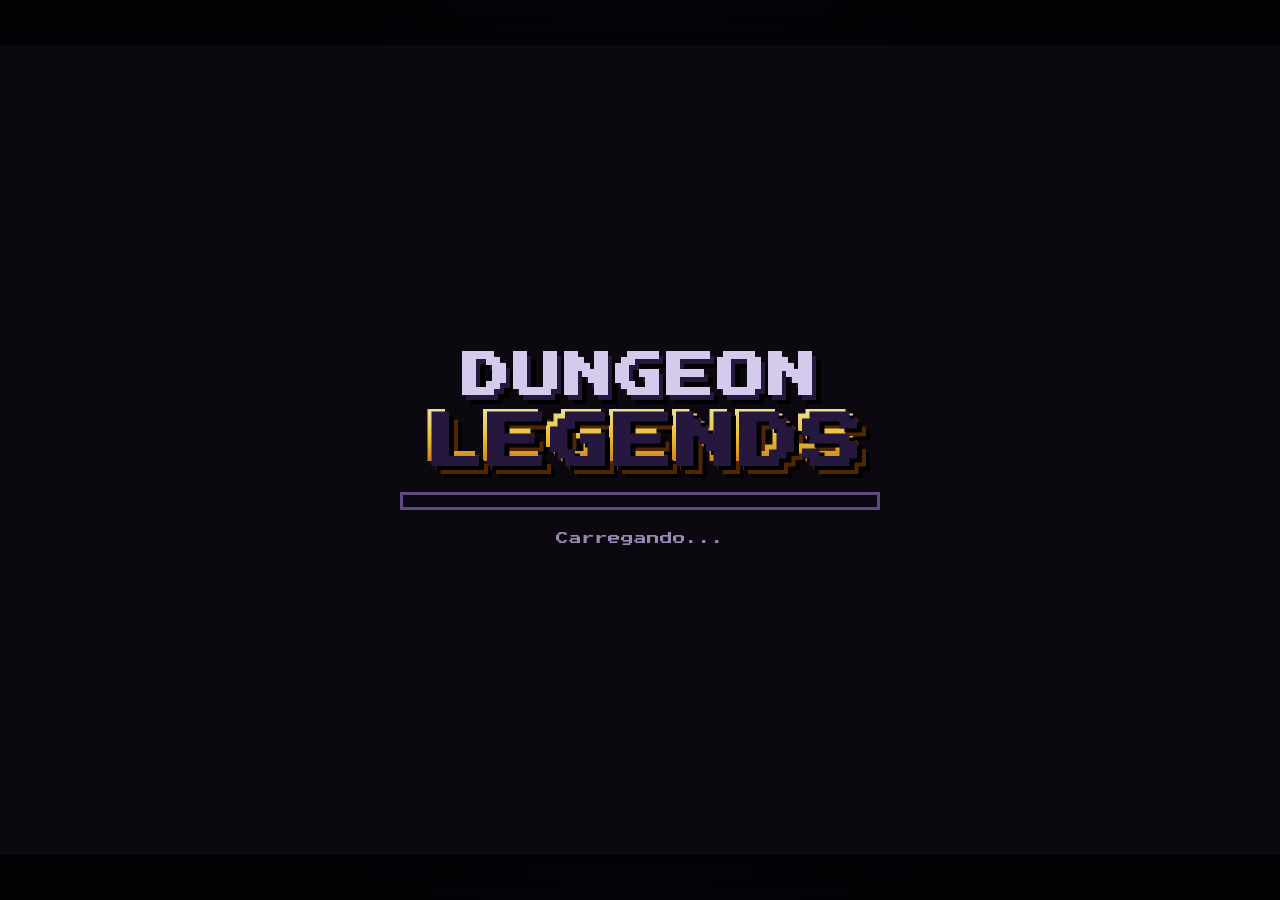
<file: dungeon-legends/index.html>
<!DOCTYPE html>
<html lang="pt-BR">
<head>
  <meta charset="UTF-8" />
  <meta http-equiv="refresh" content="0; url=client/" />
  <title>Dungeon Legends</title>
</head>
<body>
  <!-- Atalho: se o Live Server abrir a raiz do projeto, redireciona para o jogo -->
  <a href="client/">Abrir o jogo</a>
</body>
</html>
</file>
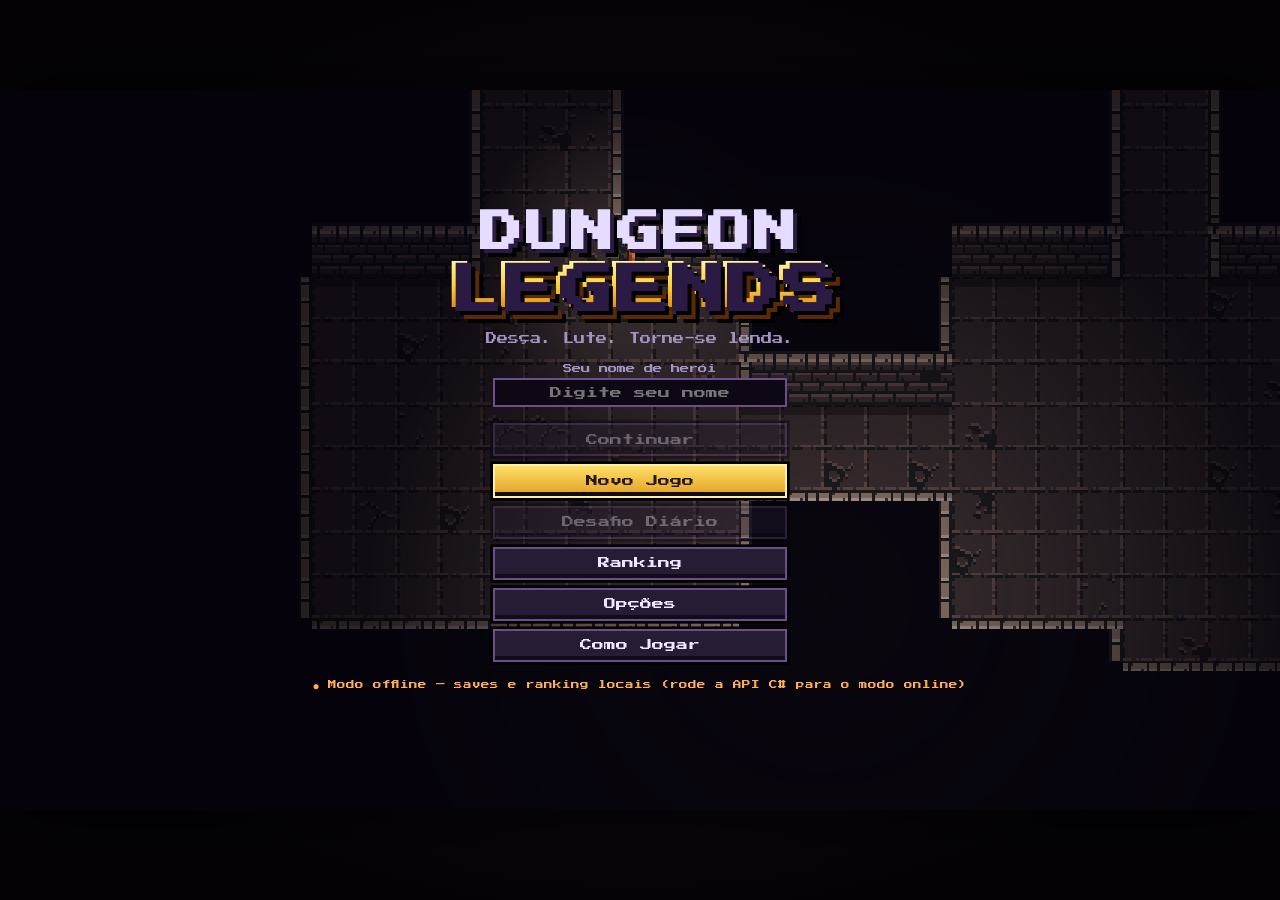
<file: dungeon-legends/client/index.html>
<!DOCTYPE html>
<html lang="pt-BR">
<head>
  <meta charset="UTF-8" />
  <meta name="viewport" content="width=device-width, initial-scale=1.0" />
  <title>Dungeon Legends — RPG de Ação</title>
  <meta name="description" content="RPG de ação 2D com masmorras procedurais, 5 fases, chefes épicos, 4 classes e ranking online." />
  <link rel="icon" href="assets/favicon.svg" type="image/svg+xml" />
  <link rel="preconnect" href="https://fonts.googleapis.com" />
  <link rel="preconnect" href="https://fonts.gstatic.com" crossorigin />
  <link href="https://fonts.googleapis.com/css2?family=Press+Start+2P&family=VT323&display=swap" rel="stylesheet" />
  <link rel="stylesheet" href="css/style.css" />
</head>
<body>
  <div id="stage">
    <canvas id="game" width="480" height="270"></canvas>

    <!-- ================= HUD ================= -->
    <div id="hud" class="hidden">
      <div class="hud-left">
        <div class="portrait"><img id="hud-portrait" alt="" /><span id="hud-level">1</span></div>
        <div class="bars">
          <div class="bar hp"><div class="fill" id="hud-hp"></div><div class="trail" id="hud-hp-trail"></div><span id="hud-hp-text">100/100</span></div>
          <div class="bar mp"><div class="fill" id="hud-mp"></div><span id="hud-mp-text">50/50</span></div>
          <div class="bar xp"><div class="fill" id="hud-xp"></div></div>
        </div>
      </div>
      <div class="hud-inv">
        <div class="slot" title="Ouro"><img id="hud-coin" alt="" /><span id="hud-gold">0</span></div>
        <div class="slot" title="Poção de vida [1]"><img id="hud-flask-hp" alt="" /><span id="hud-pot-hp">0</span><kbd>1</kbd></div>
        <div class="slot" title="Poção de mana [2]"><img id="hud-flask-mp" alt="" /><span id="hud-pot-mp">0</span><kbd>2</kbd></div>
        <div class="slot key" id="hud-key" title="Chave do andar">🗝</div>
      </div>
      <div class="hud-top"><span id="hud-act">Fase 1</span><span id="hud-floor">Andar 1</span><span id="hud-kills">☠ 0</span></div>
      <canvas id="minimap" width="144" height="104"></canvas>
      <div class="hud-skills">
        <div class="skill" id="skill-ability"><img id="hud-weapon" alt="" /><div class="cd"></div><kbd>Q</kbd><span class="label" id="hud-ability-name">Habilidade</span></div>
        <div class="skill" id="skill-dash"><span class="dash-icon">»</span><div class="cd"></div><kbd>ESP</kbd><span class="label">Esquiva</span></div>
      </div>
      <div id="hud-objective"></div>
    </div>

    <div id="bossbar" class="hidden">
      <div class="boss-name" id="boss-name">Chefe</div>
      <div class="boss-track"><div class="ghost" id="boss-ghost"></div><div class="fill" id="boss-fill"></div></div>
    </div>

    <div id="banner" class="hidden"><small id="banner-sub"></small><h2 id="banner-title"></h2></div>
    <div id="toasts"></div>
    <div id="vignette"></div>

    <!-- ================= TELAS ================= -->
    <div id="screens">
      <section id="screen-loading" class="screen active">
        <h1 class="logo">DUNGEON<br /><span>LEGENDS</span></h1>
        <div class="loadbar"><div id="load-fill"></div></div>
        <p id="load-text">Carregando...</p>
      </section>

      <section id="screen-title" class="screen">
        <div class="title-art" id="title-art"></div>
        <h1 class="logo">DUNGEON<br /><span>LEGENDS</span></h1>
        <p class="tagline">Desça. Lute. Torne-se lenda.</p>
        <div class="name-row" id="name-row">
          <label for="player-name">Seu nome de herói</label>
          <input id="player-name" maxlength="16" placeholder="Digite seu nome" autocomplete="off" />
        </div>
        <nav class="menu">
          <button data-action="continue" id="btn-continue" disabled>Continuar</button>
          <button data-action="new" class="primary">Novo Jogo</button>
          <button data-action="daily" id="btn-daily">Desafio Diário</button>
          <button data-action="leaderboard">Ranking</button>
          <button data-action="settings">Opções</button>
          <button data-action="help">Como Jogar</button>
        </nav>
        <p class="status" id="api-status">Servidor: verificando...</p>
      </section>

      <section id="screen-class" class="screen">
        <h2>Escolha seu herói</h2>
        <p id="daily-info" class="hidden"></p>
        <div class="class-grid" id="class-grid"></div>
        <nav class="menu row"><button data-action="back">Voltar</button></nav>
      </section>

      <section id="screen-story" class="screen story">
        <small id="story-sub"></small>
        <h2 id="story-title"></h2>
        <p id="story-text" class="typewriter"></p>
        <nav class="menu row"><button data-action="story-continue" class="primary">Descer ▸</button></nav>
      </section>

      <section id="screen-levelup" class="screen">
        <h2 class="glow">NÍVEL <span id="lvl-number">2</span>!</h2>
        <p>Escolha uma bênção</p>
        <div class="perk-grid" id="perk-grid"></div>
      </section>

      <section id="screen-shop" class="screen">
        <h2>Acampamento do Mercador</h2>
        <p>Ouro: <b id="shop-gold">0</b> &nbsp; · &nbsp; Vida restaurada pelo descanso</p>
        <div class="shop-grid" id="shop-grid"></div>
        <nav class="menu row"><button data-action="shop-leave" class="primary">Seguir viagem ▸</button></nav>
      </section>

      <section id="screen-pause" class="screen">
        <h2>Pausado</h2>
        <div class="stats-sheet" id="pause-stats"></div>
        <nav class="menu">
          <button data-action="resume" class="primary">Continuar</button>
          <button data-action="settings">Opções</button>
          <button data-action="help">Como Jogar</button>
          <button data-action="quit">Salvar e Sair</button>
        </nav>
      </section>

      <section id="screen-gameover" class="screen">
        <h2 class="danger">VOCÊ CAIU</h2>
        <p id="go-cause"></p>
        <div class="stats-sheet" id="go-stats"></div>
        <p class="score">Pontuação: <b id="go-score">0</b> <span id="go-rank"></span></p>
        <nav class="menu row">
          <button data-action="new" class="primary">Tentar de Novo</button>
          <button data-action="leaderboard">Ranking</button>
          <button data-action="title">Menu</button>
        </nav>
      </section>

      <section id="screen-victory" class="screen">
        <h2 class="glow">VITÓRIA LENDÁRIA!</h2>
        <p>Azgorath foi derrotado. O reino volta a ver o sol.</p>
        <div class="stats-sheet" id="win-stats"></div>
        <p class="score">Pontuação: <b id="win-score">0</b> <span id="win-rank"></span></p>
        <nav class="menu row">
          <button data-action="new" class="primary">Jogar de Novo</button>
          <button data-action="leaderboard">Ranking</button>
          <button data-action="title">Menu</button>
        </nav>
      </section>

      <section id="screen-leaderboard" class="screen">
        <h2>Ranking de Lendas</h2>
        <p id="board-source"></p>
        <table class="board"><thead><tr><th>#</th><th>Herói</th><th>Classe</th><th>Andar</th><th>Nível</th><th>Pontos</th></tr></thead><tbody id="board-body"></tbody></table>
        <nav class="menu row"><button data-action="back">Voltar</button></nav>
      </section>

      <section id="screen-settings" class="screen">
        <h2>Opções</h2>
        <div class="settings">
          <label>Efeitos sonoros <input type="range" id="set-sfx" min="0" max="1" step="0.05" /></label>
          <label>Música <input type="range" id="set-music" min="0" max="1" step="0.05" /></label>
          <label class="check"><input type="checkbox" id="set-autoaim" /> Mira automática (bom para gamepad/teclado)</label>
          <label class="check"><input type="checkbox" id="set-shake" /> Tremor de tela</label>
          <label class="check"><input type="checkbox" id="set-fps" /> Mostrar FPS</label>
          <label>URL da API C# <input type="text" id="set-api" placeholder="http://localhost:5080" /></label>
        </div>
        <nav class="menu row"><button data-action="back" class="primary">Voltar</button></nav>
      </section>

      <section id="screen-help" class="screen">
        <h2>Como Jogar</h2>
        <div class="help">
          <div><kbd>W A S D</kbd> mover</div>
          <div><kbd>Mouse</kbd> mirar</div>
          <div><kbd>Clique</kbd>/<kbd>J</kbd> atacar (segure)</div>
          <div><kbd>Botão dir.</kbd>/<kbd>Q</kbd> habilidade</div>
          <div><kbd>Espaço</kbd> esquiva (invencível)</div>
          <div><kbd>E</kbd> interagir / pegar arma</div>
          <div><kbd>1</kbd> <kbd>2</kbd> poções</div>
          <div><kbd>Esc</kbd> pausar · <kbd>M</kbd> mudo</div>
        </div>
        <p class="hint">Mate o <b class="gold">Elite Dourado</b> de cada andar para pegar a chave e abrir a escada. Cada fase termina num chefe. Gamepad é suportado!</p>
        <nav class="menu row"><button data-action="back" class="primary">Voltar</button></nav>
      </section>
    </div>

    <div id="fps" class="hidden"></div>
  </div>

  <noscript>Este jogo precisa de JavaScript habilitado.</noscript>
  <script type="module" src="js/main.js"></script>
</body>
</html>
</file>
<file: dungeon-legends/client/css/style.css>
/* =========================================================
   Dungeon Legends — estilos
   Toda a interface escala com --px (1 pixel lógico do jogo).
   ========================================================= */
:root {
  --px: 3px;
  --bg: #0b0810;
  --panel: #1b1424;
  --panel-2: #261c33;
  --edge: #3d2d52;
  --edge-light: #6a4f8a;
  --text: #efe6ff;
  --muted: #a493c2;
  --gold: #ffd23a;
  --hp: #e8304a;
  --mp: #3b7bff;
  --xp: #ffcf3a;
  --danger: #ff4a5a;
  --good: #5dff6a;
  --font: "Press Start 2P", ui-monospace, monospace;
  --font-alt: "VT323", ui-monospace, monospace;
}

* { box-sizing: border-box; margin: 0; padding: 0; }

html, body {
  width: 100%; height: 100%;
  background: radial-gradient(ellipse at center, #1a1224 0%, #050307 75%);
  color: var(--text);
  font-family: var(--font);
  overflow: hidden;
  user-select: none;
}

#stage {
  position: absolute;
  left: 50%; top: 50%;
  width: calc(var(--px) * 480);
  height: calc(var(--px) * 270);
  transform: translate(-50%, -50%);
  box-shadow: 0 0 calc(var(--px) * 30) #000;
  overflow: hidden;
  font-size: calc(var(--px) * 5);
}

#game {
  width: 100%; height: 100%;
  display: block;
  image-rendering: pixelated;
  image-rendering: crisp-edges;
  background: var(--bg);
  cursor: crosshair;
}

.hidden { display: none !important; }

kbd {
  font-family: var(--font);
  font-size: 0.8em;
  padding: 0.2em 0.4em;
  background: var(--panel-2);
  border: calc(var(--px) * 0.5) solid var(--edge-light);
  border-bottom-width: calc(var(--px) * 1);
  border-radius: calc(var(--px) * 1);
  color: var(--text);
}

/* ---------- moldura "pixel" ---------- */
.pixel-box, .screen .card, .perk, .shop-item, .stats-sheet, .board, .settings, .help {
  background: var(--panel);
  border: var(--px) solid var(--edge);
  box-shadow:
    0 0 0 var(--px) #000,
    inset 0 0 0 var(--px) var(--panel-2),
    0 calc(var(--px) * 3) 0 calc(var(--px) * 0) rgba(0, 0, 0, 0.5);
}

/* =================== HUD =================== */
#hud { position: absolute; inset: 0; pointer-events: none; }

.hud-left {
  position: absolute; left: calc(var(--px) * 6); top: calc(var(--px) * 6);
  display: flex; gap: calc(var(--px) * 3); align-items: flex-start;
}
.portrait {
  width: calc(var(--px) * 26); height: calc(var(--px) * 26);
  background: var(--panel); border: var(--px) solid var(--edge-light);
  box-shadow: 0 0 0 var(--px) #000;
  display: grid; place-items: center; position: relative;
}
.portrait img { width: calc(var(--px) * 16); image-rendering: pixelated; margin-top: calc(var(--px) * -2); }
.portrait span {
  position: absolute; right: calc(var(--px) * -4); bottom: calc(var(--px) * -4);
  background: var(--gold); color: #2a1a00; font-size: calc(var(--px) * 4.5);
  padding: calc(var(--px) * 1.2) calc(var(--px) * 1.6); border: var(--px) solid #000;
}
.bars { display: flex; flex-direction: column; gap: calc(var(--px) * 2); }
.bar {
  position: relative; width: calc(var(--px) * 96); height: calc(var(--px) * 7);
  background: #12060a; border: var(--px) solid #000; box-shadow: inset 0 0 0 var(--px) #2a1a2a;
}
.bar .fill, .bar .trail { position: absolute; left: 0; top: 0; bottom: 0; width: 100%; transition: width 0.08s linear; }
.bar .trail { background: #fff; opacity: 0.6; transition: width 0.6s ease 0.25s; z-index: 0; }
.bar .fill { z-index: 1; }
.bar.hp .fill { background: linear-gradient(#ff6a7a, var(--hp) 50%, #9a1022); }
.bar.mp { width: calc(var(--px) * 80); height: calc(var(--px) * 5); }
.bar.mp .fill { background: linear-gradient(#7aa8ff, var(--mp) 50%, #1a3a9a); }
.bar.xp { width: calc(var(--px) * 80); height: calc(var(--px) * 3); }
.bar.xp .fill { background: var(--xp); }
.bar span {
  position: absolute; inset: 0; z-index: 2; display: grid; place-items: center;
  font-size: calc(var(--px) * 3.6); text-shadow: var(--px) var(--px) 0 #000;
}
.bar.mp span { font-size: calc(var(--px) * 3); }

.hud-inv {
  position: absolute; left: calc(var(--px) * 6); top: calc(var(--px) * 38);
  display: flex; gap: calc(var(--px) * 3);
}
.slot {
  position: relative; display: flex; align-items: center; gap: calc(var(--px) * 1.5);
  background: rgba(20, 12, 28, 0.8); border: var(--px) solid var(--edge);
  padding: calc(var(--px) * 1.5) calc(var(--px) * 3) calc(var(--px) * 1.5) calc(var(--px) * 1.5);
  font-size: calc(var(--px) * 4.5); text-shadow: var(--px) var(--px) 0 #000;
}
.slot img { height: calc(var(--px) * 9); image-rendering: pixelated; }
.slot kbd { position: absolute; right: calc(var(--px) * -2); bottom: calc(var(--px) * -3); font-size: calc(var(--px) * 3); padding: 0 calc(var(--px) * 0.8); }
.slot.key { font-size: calc(var(--px) * 7); padding: 0 calc(var(--px) * 2); opacity: 0.2; filter: grayscale(1); }
.slot.key.has { opacity: 1; filter: drop-shadow(0 0 calc(var(--px) * 3) var(--gold)); animation: pulse 1s infinite; }

.hud-top {
  position: absolute; left: 50%; top: calc(var(--px) * 5); transform: translateX(-50%);
  display: flex; gap: calc(var(--px) * 6); font-size: calc(var(--px) * 4.2);
  background: rgba(10, 6, 16, 0.7); padding: calc(var(--px) * 2.5) calc(var(--px) * 5);
  border: var(--px) solid var(--edge); text-shadow: var(--px) var(--px) 0 #000;
}
#hud-act { color: var(--gold); }

#minimap {
  position: absolute; right: calc(var(--px) * 6); top: calc(var(--px) * 6);
  width: calc(var(--px) * 72); height: calc(var(--px) * 52);
  image-rendering: pixelated; background: rgba(5, 3, 10, 0.75);
  border: var(--px) solid var(--edge); box-shadow: 0 0 0 var(--px) #000;
}

.hud-skills {
  position: absolute; right: calc(var(--px) * 8); bottom: calc(var(--px) * 8);
  display: flex; gap: calc(var(--px) * 5);
}
.skill {
  position: relative; width: calc(var(--px) * 22); height: calc(var(--px) * 22);
  background: var(--panel); border: var(--px) solid var(--edge-light); box-shadow: 0 0 0 var(--px) #000;
  display: grid; place-items: center; overflow: visible;
}
.skill img { height: calc(var(--px) * 16); image-rendering: pixelated; transform: rotate(45deg); }
.skill .dash-icon { font-size: calc(var(--px) * 10); color: #9be7ff; }
.skill .cd {
  position: absolute; inset: 0; background: rgba(0, 0, 0, 0.7);
  clip-path: inset(var(--cd, 0%) 0 0 0); pointer-events: none;
}
.skill.ready { border-color: var(--gold); }
.skill kbd { position: absolute; top: calc(var(--px) * -4); left: calc(var(--px) * -4); font-size: calc(var(--px) * 3); }
.skill .label {
  position: absolute; top: 100%; margin-top: calc(var(--px) * 1.5); white-space: nowrap;
  font-size: calc(var(--px) * 2.8); color: var(--muted); text-shadow: var(--px) var(--px) 0 #000;
}

#hud-objective {
  position: absolute; left: calc(var(--px) * 6); bottom: calc(var(--px) * 7);
  font-size: calc(var(--px) * 3.6); color: var(--muted); text-shadow: var(--px) var(--px) 0 #000;
  max-width: calc(var(--px) * 200); line-height: 1.6;
}
#hud-objective b { color: var(--gold); }

/* =================== BOSS BAR =================== */
#bossbar {
  position: absolute; left: 50%; bottom: calc(var(--px) * 12); transform: translateX(-50%);
  width: calc(var(--px) * 240); text-align: center; pointer-events: none;
  animation: dropIn 0.6s ease;
}
.boss-name { font-size: calc(var(--px) * 5); color: #ffb0b0; text-shadow: var(--px) var(--px) 0 #000, 0 0 calc(var(--px) * 6) #ff2a2a; margin-bottom: calc(var(--px) * 2); }
.boss-track { position: relative; height: calc(var(--px) * 7); background: #1a0508; border: var(--px) solid #000; box-shadow: 0 0 0 var(--px) #5a1a2a; }
.boss-track .fill, .boss-track .ghost { position: absolute; left: 0; top: 0; bottom: 0; }
.boss-track .ghost { background: #fff; opacity: 0.7; transition: width 0.8s ease 0.3s; }
.boss-track .fill { background: linear-gradient(#ff5a4a, #c01020 55%, #700010); transition: width 0.1s; }
#bossbar.enraged .boss-track { box-shadow: 0 0 0 var(--px) #ff2a2a, 0 0 calc(var(--px) * 8) #ff2a2a; }

/* =================== BANNER / TOASTS =================== */
#banner {
  position: absolute; left: 0; right: 0; top: 34%; text-align: center; pointer-events: none;
  background: linear-gradient(90deg, transparent, rgba(0, 0, 0, 0.75) 25%, rgba(0, 0, 0, 0.75) 75%, transparent);
  padding: calc(var(--px) * 6) 0;
  animation: bannerIn 3s ease forwards;
}
#banner small { color: var(--gold); font-size: calc(var(--px) * 4); letter-spacing: calc(var(--px) * 1); }
#banner h2 { font-size: calc(var(--px) * 11); margin-top: calc(var(--px) * 3); text-shadow: calc(var(--px) * 1.2) calc(var(--px) * 1.2) 0 #000, 0 0 calc(var(--px) * 10) rgba(255, 210, 58, 0.5); }

#toasts {
  position: absolute; left: 50%; top: calc(var(--px) * 24); transform: translateX(-50%);
  display: flex; flex-direction: column; align-items: center; gap: calc(var(--px) * 2); pointer-events: none;
}
.toast {
  font-size: calc(var(--px) * 4); padding: calc(var(--px) * 2.5) calc(var(--px) * 5);
  background: rgba(10, 6, 16, 0.88); border: var(--px) solid var(--edge-light);
  text-shadow: var(--px) var(--px) 0 #000; animation: toast 2.6s ease forwards; white-space: nowrap;
}

#vignette {
  position: absolute; inset: 0; pointer-events: none; opacity: 0; transition: opacity 0.2s;
  background: radial-gradient(ellipse at center, transparent 50%, rgba(200, 0, 20, 0.55) 100%);
}
#vignette.low { opacity: 1; animation: pulse 1s infinite; }

#fps { position: absolute; right: calc(var(--px) * 2); bottom: calc(var(--px) * 2); font-size: calc(var(--px) * 3); color: #8f8; }

/* =================== TELAS =================== */
#screens { position: absolute; inset: 0; pointer-events: none; }
.screen {
  position: absolute; inset: 0; display: none;
  flex-direction: column; align-items: center; justify-content: center; gap: calc(var(--px) * 6);
  background: rgba(8, 5, 12, 0.86); backdrop-filter: blur(2px);
  pointer-events: auto; text-align: center; padding: calc(var(--px) * 10);
}
.screen.active { display: flex; animation: fadeIn 0.25s ease; }
#screen-title, #screen-loading { background: transparent; backdrop-filter: none; }

.screen h2 { font-size: calc(var(--px) * 9); text-shadow: var(--px) var(--px) 0 #000; }
.screen p { font-size: calc(var(--px) * 4.2); color: var(--muted); line-height: 1.7; }
.glow { color: var(--gold); text-shadow: 0 0 calc(var(--px) * 8) rgba(255, 210, 58, 0.7), var(--px) var(--px) 0 #000 !important; animation: pulse 1.2s infinite; }
.danger { color: var(--danger); text-shadow: 0 0 calc(var(--px) * 10) rgba(255, 40, 60, 0.7), var(--px) var(--px) 0 #000 !important; }
.gold { color: var(--gold); }

.logo {
  font-size: calc(var(--px) * 16); line-height: 1.15; letter-spacing: calc(var(--px) * 1);
  color: #e6dcff;
  text-shadow: calc(var(--px) * 1.5) calc(var(--px) * 1.5) 0 #2a1a44, calc(var(--px) * 3) calc(var(--px) * 3) 0 #000;
}
.logo span {
  font-size: 1.25em;
  background: linear-gradient(#fff3a0, var(--gold) 45%, #d97a10);
  -webkit-background-clip: text; background-clip: text; color: transparent;
  filter: drop-shadow(calc(var(--px) * 1.5) calc(var(--px) * 1.5) 0 #5a2a00) drop-shadow(calc(var(--px) * 1.5) calc(var(--px) * 1.5) 0 #000);
}
.tagline { color: var(--muted); font-size: calc(var(--px) * 4); margin-top: calc(var(--px) * -2); }

.title-art { position: absolute; inset: 0; z-index: -1; pointer-events: none; }

.menu { display: flex; flex-direction: column; gap: calc(var(--px) * 3); min-width: calc(var(--px) * 110); }
.menu.row { flex-direction: row; justify-content: center; min-width: 0; }

button {
  font-family: var(--font); font-size: calc(var(--px) * 4.5); color: var(--text);
  background: var(--panel-2); cursor: pointer;
  padding: calc(var(--px) * 3.2) calc(var(--px) * 6);
  border: var(--px) solid var(--edge-light);
  box-shadow: 0 0 0 var(--px) #000, inset 0 calc(var(--px) * -1.5) 0 #120c1a;
  transition: transform 0.06s, background 0.12s, color 0.12s;
}
button:hover:not(:disabled), button:focus-visible { background: #3a2a52; color: var(--gold); transform: translateY(calc(var(--px) * -0.5)); outline: none; }
button:active:not(:disabled) { transform: translateY(calc(var(--px) * 0.5)); }
button.primary { background: linear-gradient(#ffdf6a, #e0a020); color: #2a1600; border-color: #fff0a0; }
button.primary:hover:not(:disabled) { background: linear-gradient(#fff0a0, #ffc030); color: #2a1600; }
button:disabled { opacity: 0.35; cursor: not-allowed; }

.name-row { display: flex; flex-direction: column; gap: calc(var(--px) * 2); align-items: center; }
.name-row label { font-size: calc(var(--px) * 3.5); color: var(--muted); }
input[type="text"], input:not([type]) {
  font-family: var(--font); font-size: calc(var(--px) * 4.5); text-align: center;
  background: #0d0814; color: var(--gold); border: var(--px) solid var(--edge-light);
  padding: calc(var(--px) * 2.5); width: calc(var(--px) * 110); outline: none;
}
input:focus { border-color: var(--gold); }
.status { font-size: calc(var(--px) * 3.2) !important; }
.status.on { color: var(--good) !important; }
.status.off { color: #ffae5a !important; }

.loadbar { width: calc(var(--px) * 160); height: calc(var(--px) * 6); border: var(--px) solid var(--edge-light); background: #0d0814; }
#load-fill { height: 100%; width: 0; background: linear-gradient(90deg, var(--gold), #ff8a2a); transition: width 0.2s; }

/* ---------- seleção de classe ---------- */
.class-grid { display: grid; grid-template-columns: repeat(4, 1fr); gap: calc(var(--px) * 5); }
.card {
  width: calc(var(--px) * 92); padding: calc(var(--px) * 5) calc(var(--px) * 4);
  display: flex; flex-direction: column; align-items: center; gap: calc(var(--px) * 3);
  cursor: pointer; transition: transform 0.12s, border-color 0.12s;
}
.card:hover, .card:focus-visible { transform: translateY(calc(var(--px) * -3)); border-color: var(--c, var(--gold)); outline: none; }
.card canvas { width: calc(var(--px) * 40); height: calc(var(--px) * 48); image-rendering: pixelated; }
.card h3 { font-size: calc(var(--px) * 4.5); color: var(--c, var(--gold)); }
.card p { font-size: calc(var(--px) * 2.9) !important; line-height: 1.6; min-height: calc(var(--px) * 28); }
.card .ab { font-size: calc(var(--px) * 3); color: var(--gold); }
.statrow { width: 100%; display: grid; grid-template-columns: auto 1fr; gap: calc(var(--px) * 1.5) calc(var(--px) * 3); font-size: calc(var(--px) * 2.8); align-items: center; text-align: left; }
.statrow i { display: block; height: calc(var(--px) * 2.5); background: var(--c, var(--gold)); box-shadow: 0 0 0 calc(var(--px) * 0.5) #000; }

/* ---------- história ---------- */
.story { background: radial-gradient(ellipse at center, rgba(30, 18, 44, 0.95), rgba(5, 3, 8, 0.98)) !important; }
.story small { color: var(--gold); font-size: calc(var(--px) * 4); }
.story p { max-width: calc(var(--px) * 300); font-family: var(--font-alt); font-size: calc(var(--px) * 9) !important; color: var(--text) !important; line-height: 1.25 !important; min-height: calc(var(--px) * 40); }

/* ---------- perks ---------- */
.perk-grid, .shop-grid { display: grid; grid-template-columns: repeat(3, 1fr); gap: calc(var(--px) * 5); }
.perk {
  width: calc(var(--px) * 100); padding: calc(var(--px) * 6) calc(var(--px) * 4); cursor: pointer;
  display: flex; flex-direction: column; gap: calc(var(--px) * 3); align-items: center;
  font-family: var(--font); color: var(--text); animation: cardIn 0.35s ease backwards;
}
.perk:nth-child(2) { animation-delay: 0.08s; } .perk:nth-child(3) { animation-delay: 0.16s; }
.perk .icon { font-size: calc(var(--px) * 14); color: var(--gold); text-shadow: 0 0 calc(var(--px) * 6) rgba(255, 210, 58, 0.6); }
.perk h3 { font-size: calc(var(--px) * 4.5); }
.perk p { font-size: calc(var(--px) * 3.2) !important; }
.perk small { font-size: calc(var(--px) * 2.8); color: var(--muted); }
.perk:hover, .perk:focus-visible { border-color: var(--gold); transform: translateY(calc(var(--px) * -3)) scale(1.03); background: var(--panel-2); }

/* ---------- loja ---------- */
.shop-item {
  width: calc(var(--px) * 100); padding: calc(var(--px) * 4); display: grid; grid-template-columns: auto 1fr;
  gap: calc(var(--px) * 1.5) calc(var(--px) * 4); text-align: left; align-items: center; font-family: var(--font); color: var(--text);
}
.shop-item img { grid-row: span 3; width: calc(var(--px) * 18); image-rendering: pixelated; }
.shop-item h3 { font-size: calc(var(--px) * 3.6); }
.shop-item p { font-size: calc(var(--px) * 2.8) !important; line-height: 1.4 !important; }
.shop-item b { font-size: calc(var(--px) * 3.6); color: var(--gold); }
.shop-item:disabled { opacity: 0.45; }

/* ---------- tabelas e fichas ---------- */
.stats-sheet { display: grid; grid-template-columns: repeat(4, auto); gap: calc(var(--px) * 3) calc(var(--px) * 8); padding: calc(var(--px) * 6) calc(var(--px) * 9); font-size: calc(var(--px) * 3.6); text-align: left; }
.stats-sheet span { color: var(--muted); }
.stats-sheet b { color: var(--text); }
.score { font-size: calc(var(--px) * 5.5) !important; color: var(--text) !important; }
.score b { color: var(--gold); }

.board { border-collapse: collapse; font-size: calc(var(--px) * 3.6); min-width: calc(var(--px) * 300); }
.board th, .board td { padding: calc(var(--px) * 2.5) calc(var(--px) * 4); text-align: left; }
.board th { color: var(--gold); border-bottom: var(--px) solid var(--edge); }
.board tr:nth-child(even) td { background: rgba(255, 255, 255, 0.03); }
.board tr.me td { color: var(--gold); }

.settings { display: flex; flex-direction: column; gap: calc(var(--px) * 5); padding: calc(var(--px) * 8) calc(var(--px) * 10); text-align: left; font-size: calc(var(--px) * 3.6); }
.settings label { display: flex; justify-content: space-between; align-items: center; gap: calc(var(--px) * 8); }
.settings label.check { justify-content: flex-start; gap: calc(var(--px) * 4); }
.settings input[type="range"] { width: calc(var(--px) * 90); accent-color: var(--gold); }
.settings input[type="checkbox"] { width: calc(var(--px) * 5); height: calc(var(--px) * 5); accent-color: var(--gold); }
.settings input[type="text"] { width: calc(var(--px) * 120); font-size: calc(var(--px) * 3.4); }

.help { display: grid; grid-template-columns: 1fr 1fr; gap: calc(var(--px) * 4) calc(var(--px) * 12); padding: calc(var(--px) * 8) calc(var(--px) * 10); font-size: calc(var(--px) * 3.6); text-align: left; }
.hint { max-width: calc(var(--px) * 300); }

/* =================== ANIMAÇÕES =================== */
@keyframes fadeIn { from { opacity: 0; } to { opacity: 1; } }
@keyframes pulse { 0%, 100% { opacity: 1; } 50% { opacity: 0.6; } }
@keyframes dropIn { from { opacity: 0; transform: translate(-50%, calc(var(--px) * 10)); } }
@keyframes cardIn { from { opacity: 0; transform: translateY(calc(var(--px) * 12)) scale(0.9); } }
@keyframes toast { 0% { opacity: 0; transform: translateY(calc(var(--px) * -4)); } 10%, 80% { opacity: 1; transform: none; } 100% { opacity: 0; } }
@keyframes bannerIn {
  0% { opacity: 0; transform: scaleY(0); }
  10% { opacity: 1; transform: scaleY(1); }
  80% { opacity: 1; }
  100% { opacity: 0; }
}
</file>
